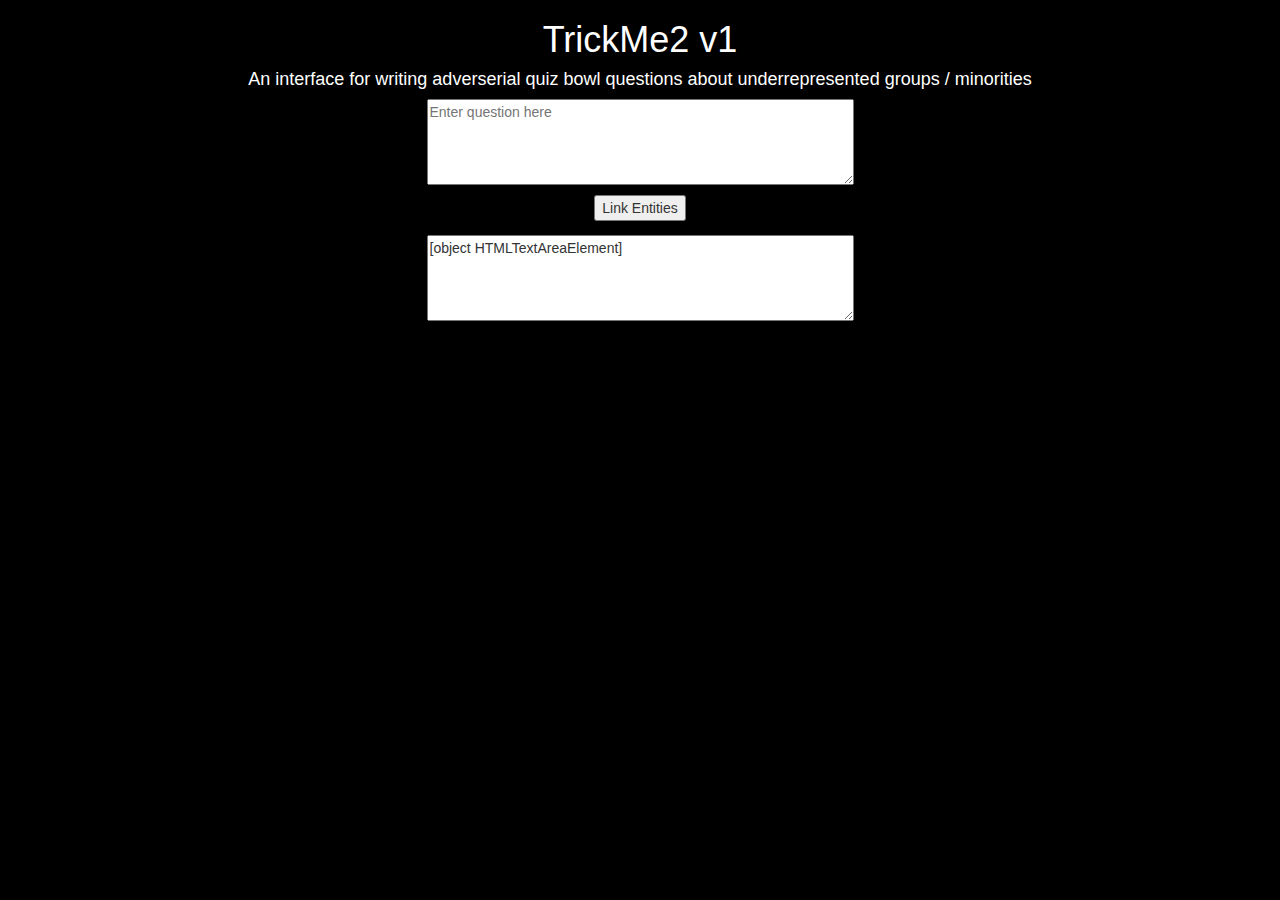
<file: index.html>
<html>
    <title>TrickMe2</title>
        <meta charset="utf-8">
        <meta name="viewport" content="width=device-width, initial-scale=1">
        <link rel="stylesheet" href="https://maxcdn.bootstrapcdn.com/bootstrap/3.4.0/css/bootstrap.min.css">
        <script src="https://ajax.googleapis.com/ajax/libs/jquery/3.3.1/jquery.min.js"></script>
        <script src="https://maxcdn.bootstrapcdn.com/bootstrap/3.4.0/js/bootstrap.min.js"></script>
  
    <style>
        body {background-color: black;}
        h1
        {
            color: white;
            display: flex;
            flex-direction: column;
            justify-content: center;
            text-align: center;
        }

        h4
        {
            color: white;
            display: flex;
            flex-direction: column;
            justify-content: center;
            text-align: center;
        }

        textarea
        {
            display: block;
            margin-left: auto;
            margin-right: auto;
        }

        img {
            display: block;
            margin-left: auto;
            margin-right: auto;

        }

        input
        {
            display: block;
            margin-left: auto;
            margin-right: auto;
        }

    </style>
    <h1>TrickMe2 v1</h1>
    <h4> An interface for writing adverserial quiz bowl questions about underrepresented groups / minorities</h4>

    <form id="myForm">
        <textarea placeholder="Enter question here" id="textInput" name ="textInput" rows="4" cols="50"></textarea>
        <h5></h5>
        <input type="submit" name="my-form" value="Link Entities">
    </form>

    <textarea placeholder = "Linked Entities will display here" rows="4" cols="50" id="entityDisplay"></textarea>

    <script>
        document.getElementById("entityDisplay").innerHTML = document.getElementById("textInput");
    </script>
</html>
</file>
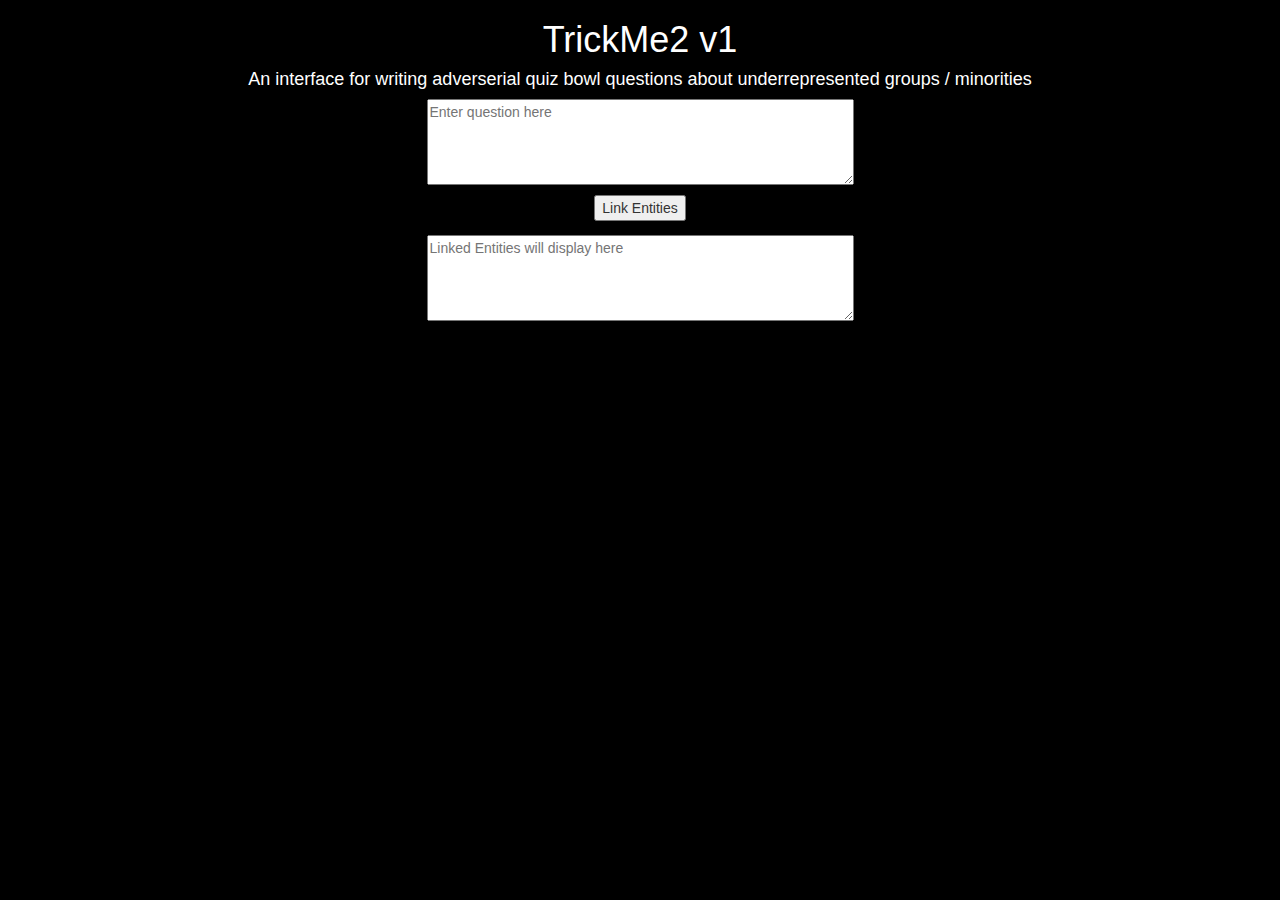
<file: templates/index.html>
<html>
    <title>TrickMe2</title>
        <meta charset="utf-8">
        <meta name="viewport" content="width=device-width, initial-scale=1">
        <link rel="stylesheet" href="https://maxcdn.bootstrapcdn.com/bootstrap/3.4.0/css/bootstrap.min.css">
        <script src="https://ajax.googleapis.com/ajax/libs/jquery/3.3.1/jquery.min.js"></script>
        <script src="https://maxcdn.bootstrapcdn.com/bootstrap/3.4.0/js/bootstrap.min.js"></script>
  
    <style>
        body {background-color: black;}
        h1
        {
            color: white;
            display: flex;
            flex-direction: column;
            justify-content: center;
            text-align: center;
        }

        h4
        {
            color: white;
            display: flex;
            flex-direction: column;
            justify-content: center;
            text-align: center;
        }

        p
        {
            color: white;
            display: flex;
            flex-direction: column;
            justify-content: center;
            text-align: center;
        }

        textarea
        {
            display: block;
            margin-left: auto;
            margin-right: auto;
        }

        img {
            display: block;
            margin-left: auto;
            margin-right: auto;

        }

        input
        {
            display: block;
            margin-left: auto;
            margin-right: auto;
        }

    </style>
    <h1>TrickMe2 v1</h1>
    <h4> An interface for writing adverserial quiz bowl questions about underrepresented groups / minorities</h4>

    
    <form id="myForm" action ="/link" method ="POST" enctype="multipart/form-data">
        <textarea placeholder="Enter question here" id="textInput" name ="textInput" rows="4" cols="50"></textarea>
        <h5></h5>
        <input type="submit" name="my-form" value="Link Entities">
    </form>

    <textarea placeholder = "Linked Entities will display here" rows="4" cols="50" id="entityDisplay"></textarea>

    <script>
        fetch('http://127.0.0.1:8000/link')
           .then(response => response.json())
           .then(data => console.log(data));
    </script>
    

</html>
</file>
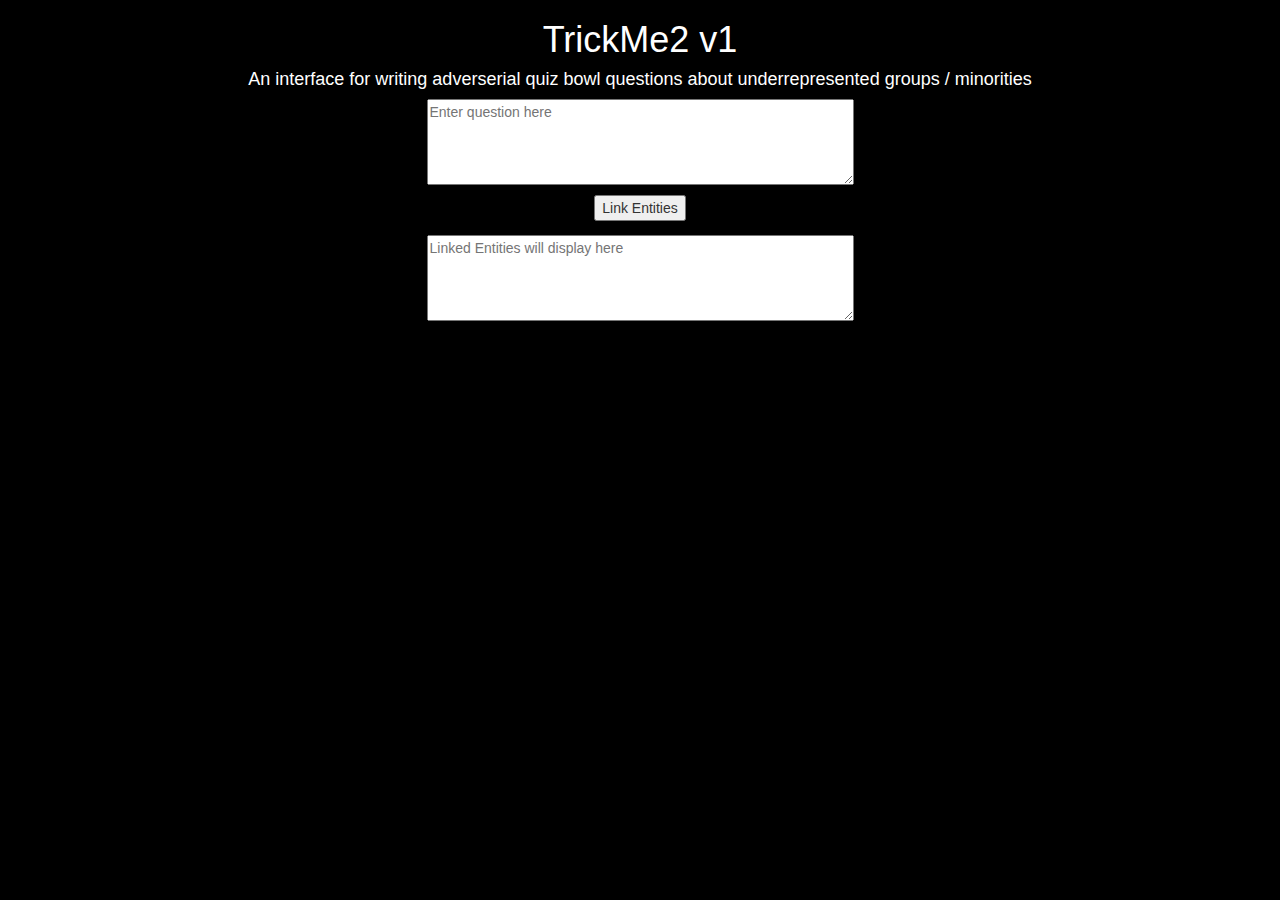
<file: templates/pastIndex.html>
<html>
    <title>TrickMe2</title>
        <meta charset="utf-8">
        <meta name="viewport" content="width=device-width, initial-scale=1">
        <link rel="stylesheet" href="https://maxcdn.bootstrapcdn.com/bootstrap/3.4.0/css/bootstrap.min.css">
        <script src="https://ajax.googleapis.com/ajax/libs/jquery/3.3.1/jquery.min.js"></script>
        <script src="https://maxcdn.bootstrapcdn.com/bootstrap/3.4.0/js/bootstrap.min.js"></script>

    <style>
        body {background-color: black;}
        h1
        {
            color: white;
            display: flex;
            flex-direction: column;
            justify-content: center;
            text-align: center;
        }

        h4
        {
            color: white;
            display: flex;
            flex-direction: column;
            justify-content: center;
            text-align: center;
        }

        p
        {
            color: white;
            display: flex;
            flex-direction: column;
            justify-content: center;
            text-align: center;
        }

        textarea
        {
            display: block;
            margin-left: auto;
            margin-right: auto;
        }

        img {
            display: block;
            margin-left: auto;
            margin-right: auto;

        }

        input
        {
            display: block;
            margin-left: auto;
            margin-right: auto;
        }

    </style>
    <h1>TrickMe2 v1</h1>
    <h4> An interface for writing adverserial quiz bowl questions about underrepresented groups / minorities</h4>


    <form id="myForm" action ="/link" method ="POST" enctype="multipart/form-data">
        <textarea placeholder="Enter question here" id="textInput" name ="textInput" rows="4" cols="50"></textarea>
        <h5></h5>
        <input type="submit" name="my-form" value="Link Entities">
    </form>

    <textarea placeholder = "Linked Entities will display here" rows="4" cols="50" id="entityDisplay"></textarea>

    <script>
        fetch('http://127.0.0.1:8000/link')
           .then(response => response.json())
           .then(data => console.log(data));
    </script>


</html>
</file>
